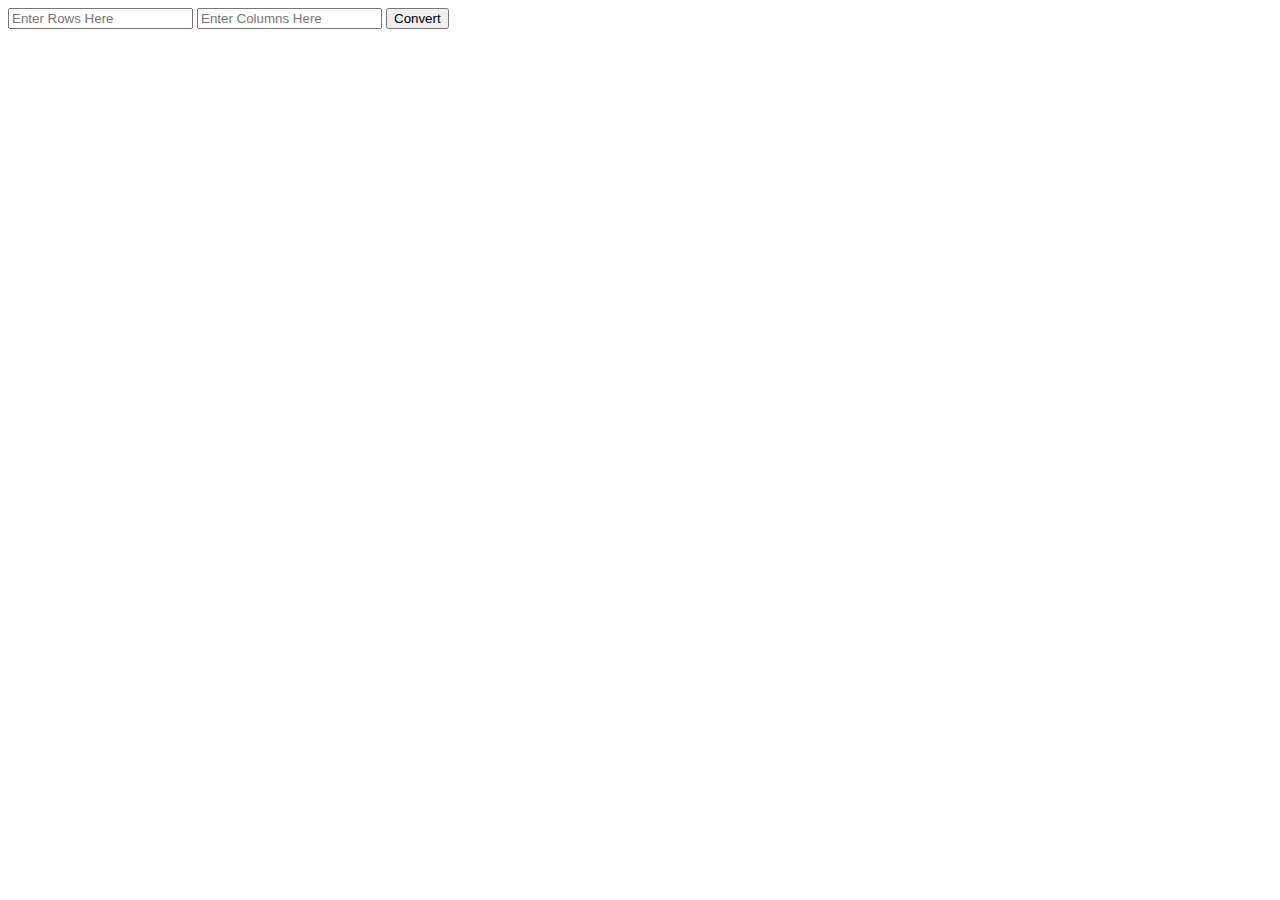
<file: Dynamic Table Homeowork/index.html>
<!DOCTYPE html>

<head>
    <title>Tables</title>
</head>

<body>

    <form>
        <input type="text" id="rows" placeholder="Enter Rows Here">
        <input type="text" id="columns" placeholder="Enter Columns Here">
        <button id="myBtn" type="button">Convert</button>
    </form>
    <br>
    <br>

    <div id="divTest">

    </div>



    <script src="./assets/script.js"></script>
</body>

</html>
</file>
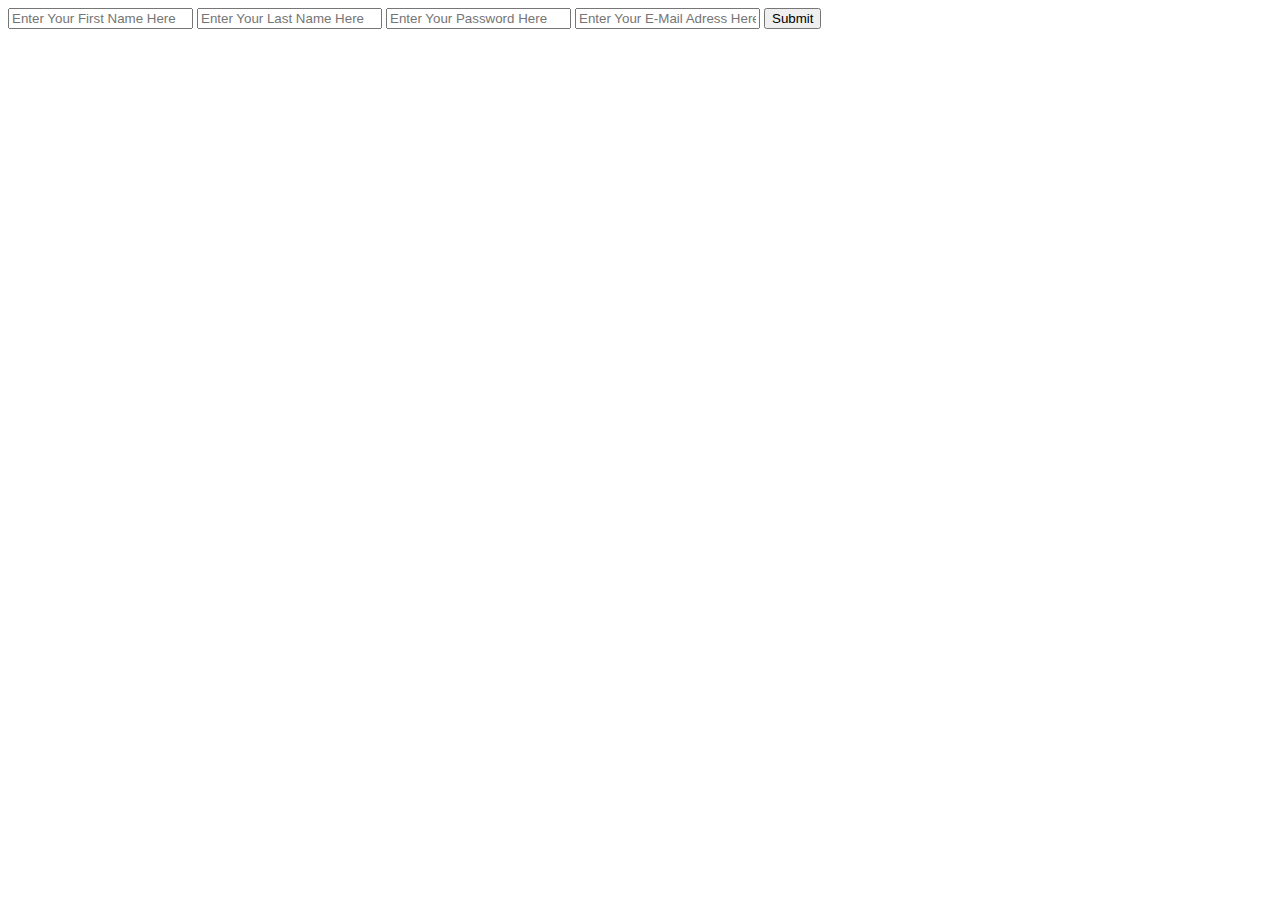
<file: Exercise #2 Events/index.html>
<!DOCTYPE html>

<head>

    <title>Personal Information</title>
</head>

<body>
    <form>
        <input type="text" id="firstName" placeholder="Enter Your First Name Here">
        <input type="text" id="lastName" placeholder="Enter Your Last Name Here">
        <input type="password" id="password" placeholder="Enter Your Password Here">
        <input type="email" id="eMail" placeholder="Enter Your E-Mail Adress Here">
        <button id="myBtn" type="button">Submit</button>
    </form>
    <p id="answer"></p>


    <script src="./assets/script.js"></script>
</body>

</html>
</file>
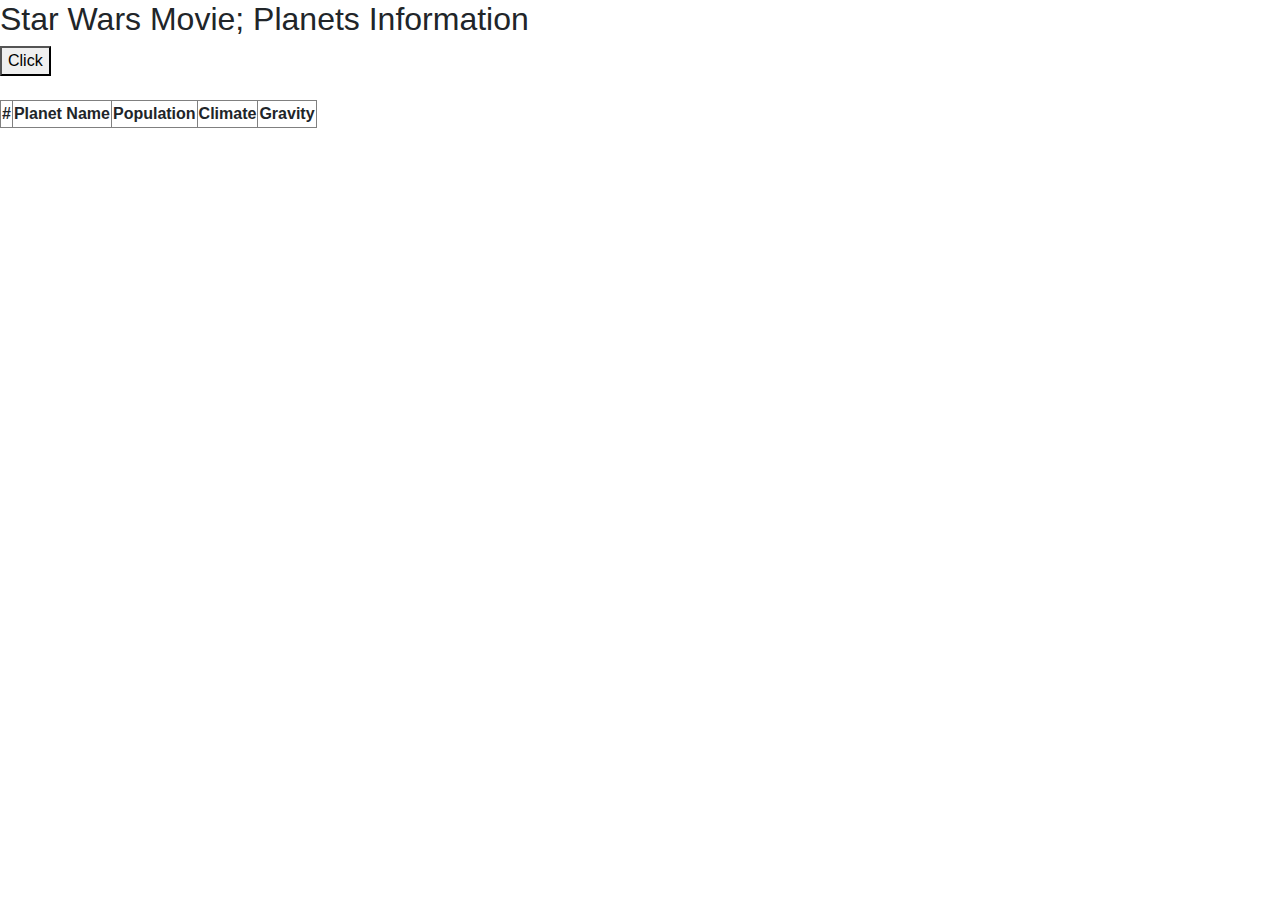
<file: Homework #2/index.html>
<!DOCTYPE html>
<html lang="en">

<head>
    <meta charset="UTF-8">
    <meta name="viewport" content="width=device-width, initial-scale=1.0">
    <meta http-equiv="X-UA-Compatible" content="ie=edge">
    <link rel="stylesheet" href="https://stackpath.bootstrapcdn.com/bootstrap/4.4.1/css/bootstrap.min.css"
        integrity="sha384-Vkoo8x4CGsO3+Hhxv8T/Q5PaXtkKtu6ug5TOeNV6gBiFeWPGFN9MuhOf23Q9Ifjh" crossorigin="anonymous">
    <title>Homework #2</title>
</head>

<body>
    <h2>Star Wars Movie; Planets Information</h2>
    <button>Click</button>
    <br />
    <br />
    <table border="1" class=".table-sm">
        <tr>
            <th>#</th>
            <th>Planet Name</th>
            <th>Population</th>
            <th>Climate</th>
            <th>Gravity</th>
        </tr>
        <tbody id="myTbody">

        </tbody>
    </table>
    <br />
    <div id="secondBtnDiv" ></div>

    <div id="firstBtnDiv" ></div>
    <br />

    <h3></h3>







    <script src="https://code.jquery.com/jquery-3.4.1.js"
        integrity="sha256-WpOohJOqMqqyKL9FccASB9O0KwACQJpFTUBLTYOVvVU=" crossorigin="anonymous"></script>
    <script src="./script/script.js"></script>
</body>

</html>
</file>
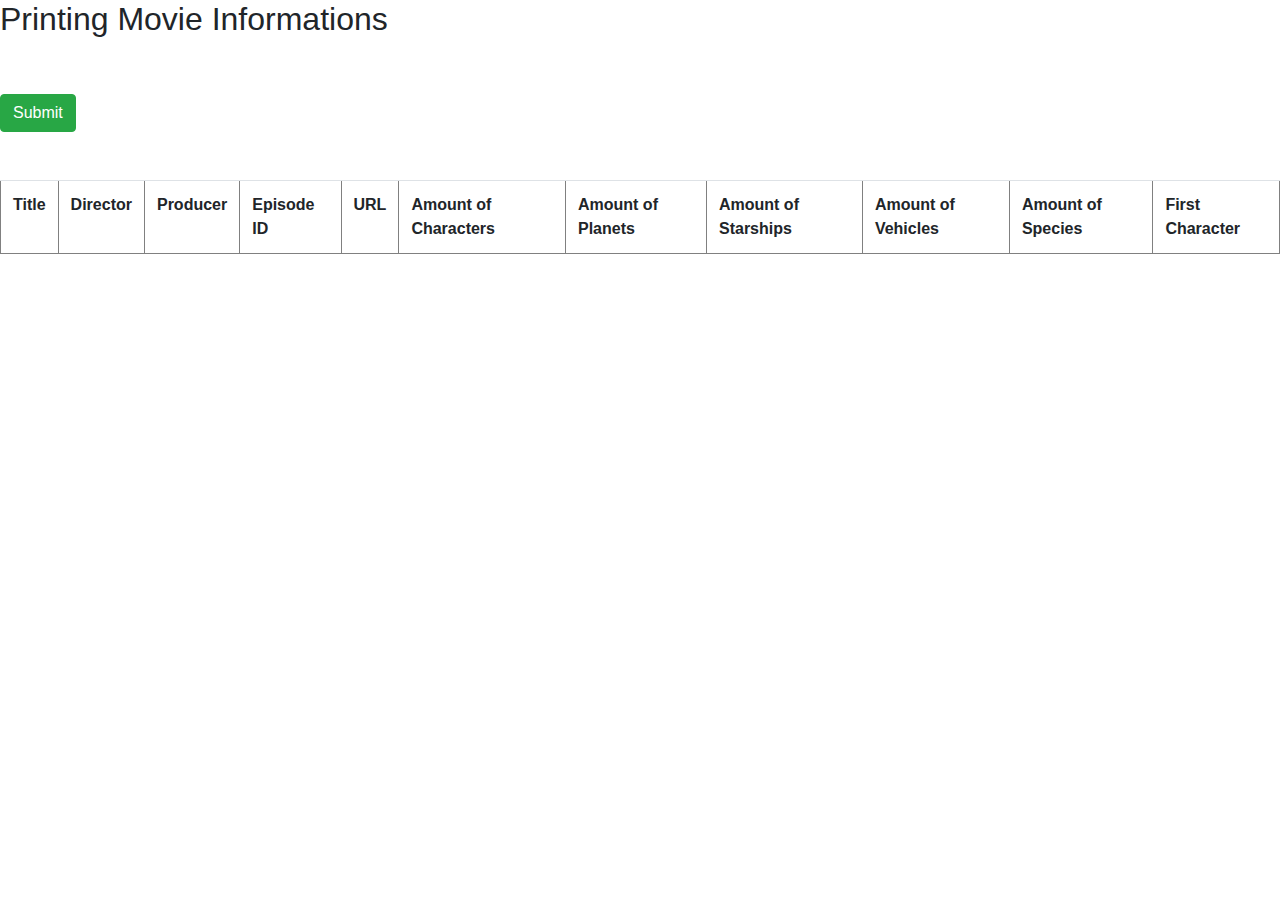
<file: Homework API/index.html>
<!DOCTYPE html>
<html lang="en">

<head>
    <meta charset="UTF-8">
    <meta name="viewport" content="width=device-width, initial-scale=1.0">
    <meta http-equiv="X-UA-Compatible" content="ie=edge">
    <link rel="stylesheet" href="https://stackpath.bootstrapcdn.com/bootstrap/4.4.1/css/bootstrap.min.css"
        integrity="sha384-Vkoo8x4CGsO3+Hhxv8T/Q5PaXtkKtu6ug5TOeNV6gBiFeWPGFN9MuhOf23Q9Ifjh" crossorigin="anonymous">
    <title>Homework API</title>
</head>

<body>
    <h2 class="h2">Printing Movie Informations</h2>
    <br />
    <br />
    <button type="button" id="myBtn" class="btn btn-success">Submit</button>
    <br />
    <br />
    <br />
    <table border="1" class="table table-hover">
        <tr id="myTableRows">
            <th scope="col">Title</th scope="col">
            <th scope="col">Director</th>
            <th scope="col">Producer</th>
            <th scope="col">Episode ID</th>
            <th scope="col">URL</th>
            <th scope="col">Amount of Characters</th>
            <th scope="col">Amount of Planets</th>
            <th scope="col">Amount of Starships</th>
            <th scope="col">Amount of Vehicles</th>
            <th scope="col">Amount of Species</th>
            <th scope="col" id="testBfTitle">First Character</th>
        </tr>
        <tr>
            <tbody id="myTabBody">
            
            </tbody>
        </tr>
    </table>
    
    <p></p>
    <script src="https://code.jquery.com/jquery-3.4.1.js"
        integrity="sha256-WpOohJOqMqqyKL9FccASB9O0KwACQJpFTUBLTYOVvVU=" crossorigin="anonymous"></script>
    <script src="./script/script.js"></script>
</body>

</html>
</file>
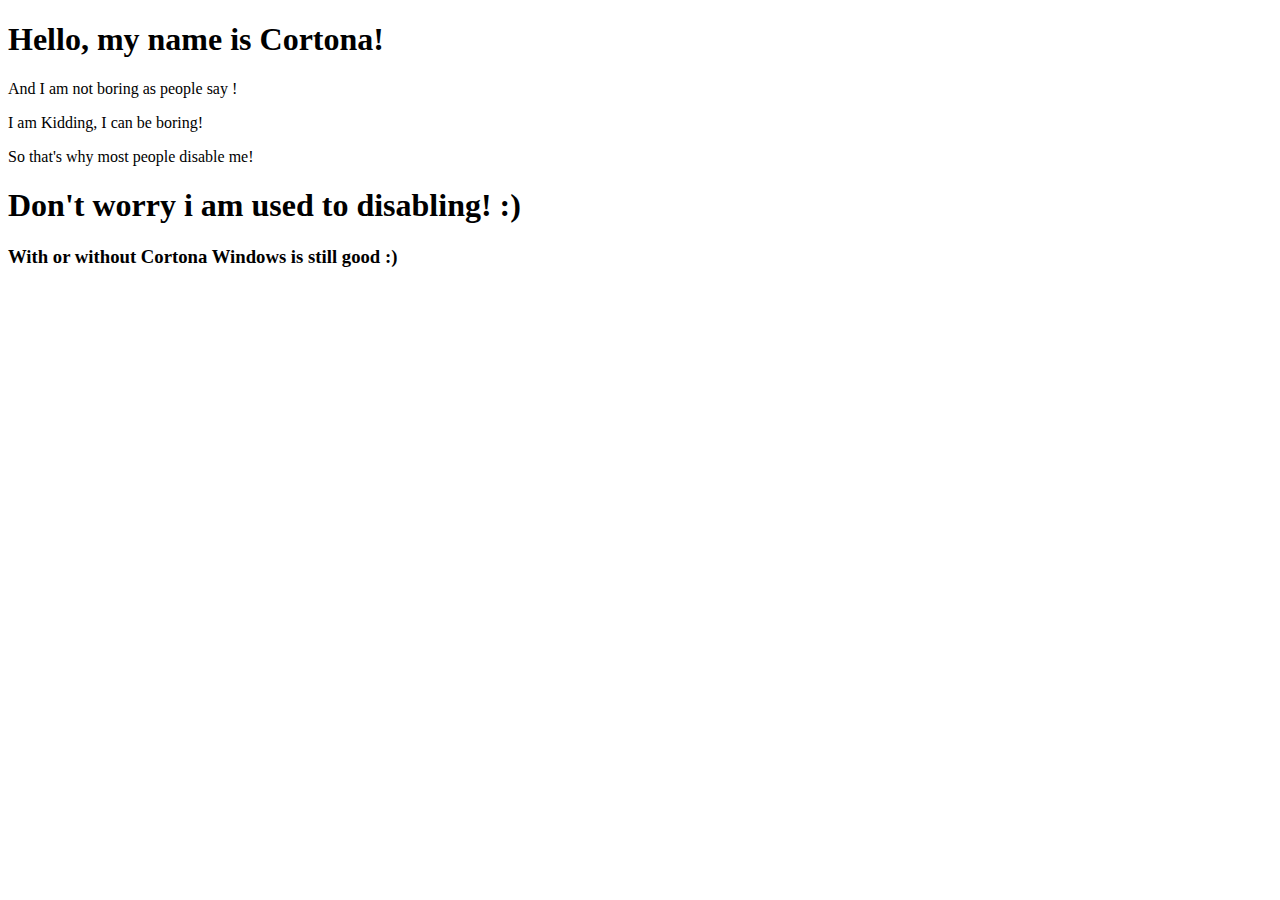
<file: Homework Part #1/index.html>
<!DOCTYPE html>
<html lang="en">

<head>
    <meta charset="UTF-8">
    <meta name="viewport" content="width=device-width, initial-scale=1.0">
    <meta http-equiv="X-UA-Compatible" content="ie=edge">
    <title>Homework part #1</title>
</head>

<body>
    <div id="first" class="aDiv">
        <h1 id="myTitle">Yea! Cool page</h1>  <!-- Changed  -->
        <p class="paragraph">
            This is an exercise. It's pretty easy <!-- Changed -->
        </p>
    </div>
    <div class="anotherDiv">
        <p class="paragraph second">
            No really, It's easy! <!-- Changed -->
        </p>
        <text>
            It's about selecting elements and <!-- Changed-->
        </text>
    </div>
    <div>
        <h1>This should be changed</h1> <!-- Changed -->
        <h3>And also this!</h3>  <!-- Changed -->
    </div>

    <script src="./assets/script.js"></script>
</body>

</html>
</file>
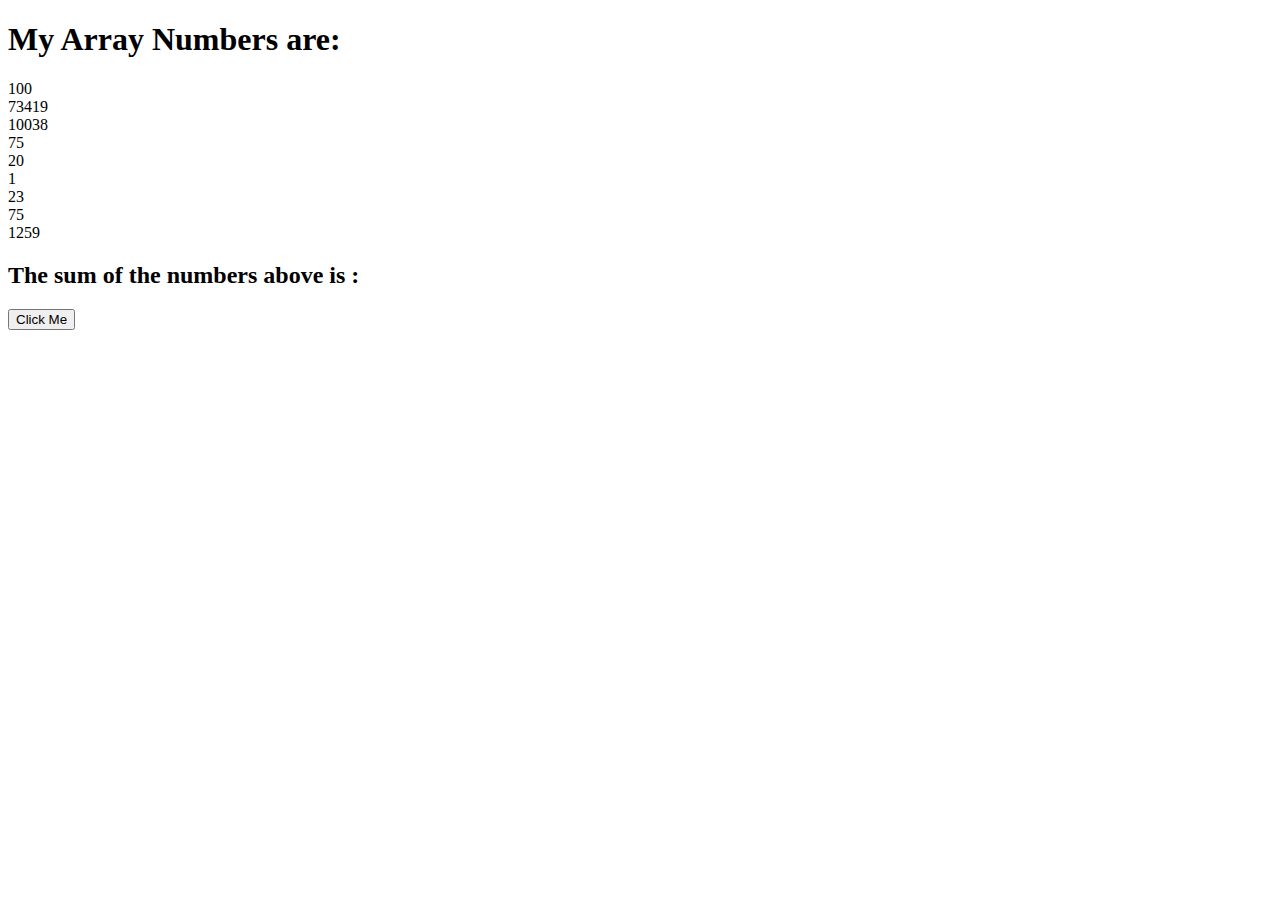
<file: Homework Part #2/index.html>
<!DOCTYPE html>
<html lang="en">
<head>
    <meta charset="UTF-8">
    <meta name="viewport" content="width=device-width, initial-scale=1.0">
    <meta http-equiv="X-UA-Compatible" content="ie=edge">
    <title>Document</title>
</head>
<body>
    <div id = "myDiv">
        <h1>My Array Numbers are:</h1>
    </div>
    <div>
        <h2 id = "headerOne"></h2><button id = "btnTest" type = "button" onclick="sumNumbers (), this.disabled = true" >Click Me</button>
        <h2 id = "headerTwo"></h2>
        <h3 id = "headerTree"></h3>
    </div>
    <script src="./assets/script.js"></script>
</body>
</html>
</file>
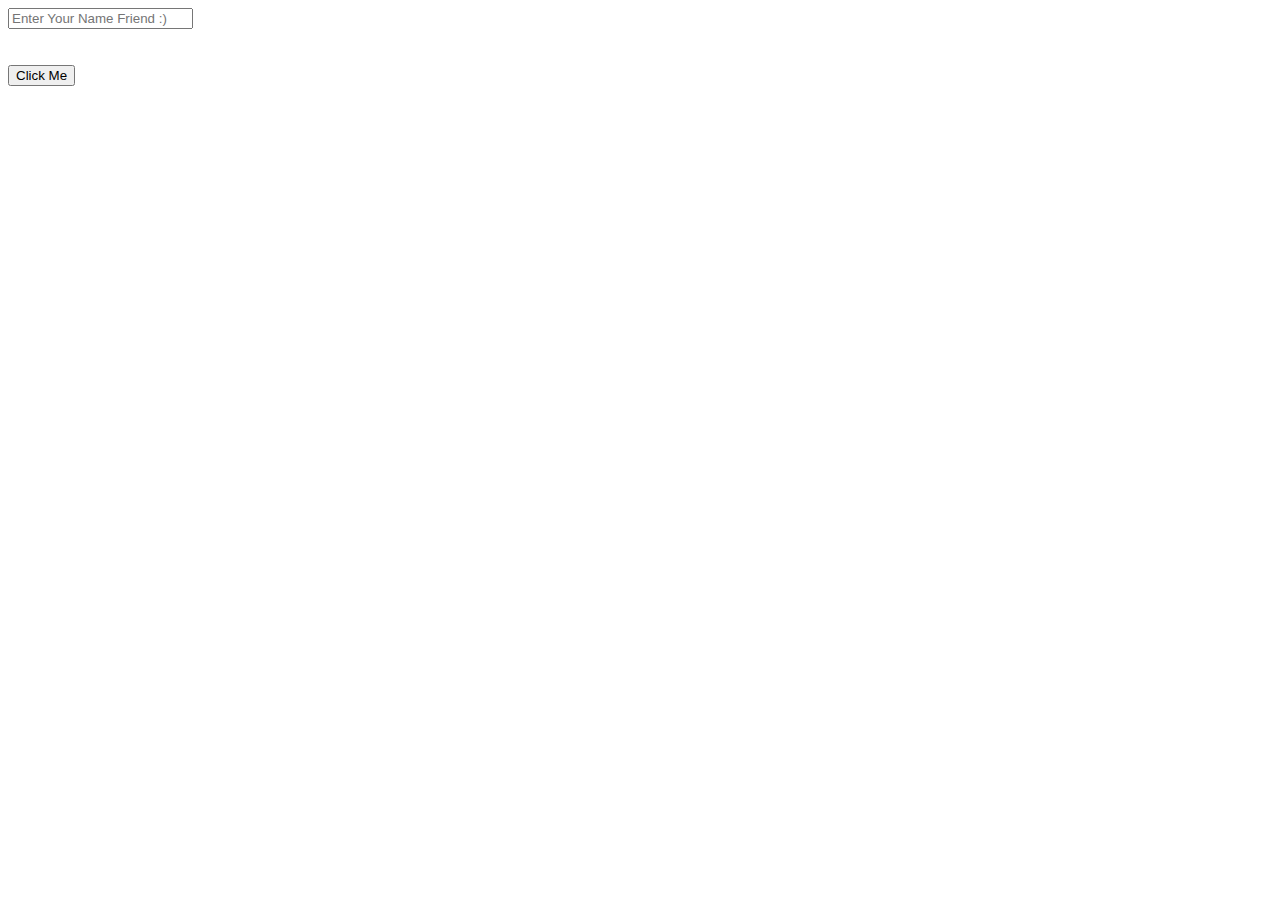
<file: Jquery Homework #1/index.html>
<!DOCTYPE html>
<html lang="en">

<head>
    <meta charset="UTF-8">
    <meta name="viewport" content="width=device-width, initial-scale=1.0">
    <meta http-equiv="X-UA-Compatible" content="ie=edge">
    <title>Homeowork 1 Jquery</title>
</head>

<body>


    <form>
        <input type="text" name="textinput" id="firstInput" placeholder="Enter Your Name Friend :)"/>
    </form>
    <br />
    <br />
    <button>Click Me</button>








    <script src="https://code.jquery.com/jquery-3.4.1.js"
        integrity="sha256-WpOohJOqMqqyKL9FccASB9O0KwACQJpFTUBLTYOVvVU=" crossorigin="anonymous"></script>
    <script src="./assets/script.js"></script>
</body>

</html>
</file>
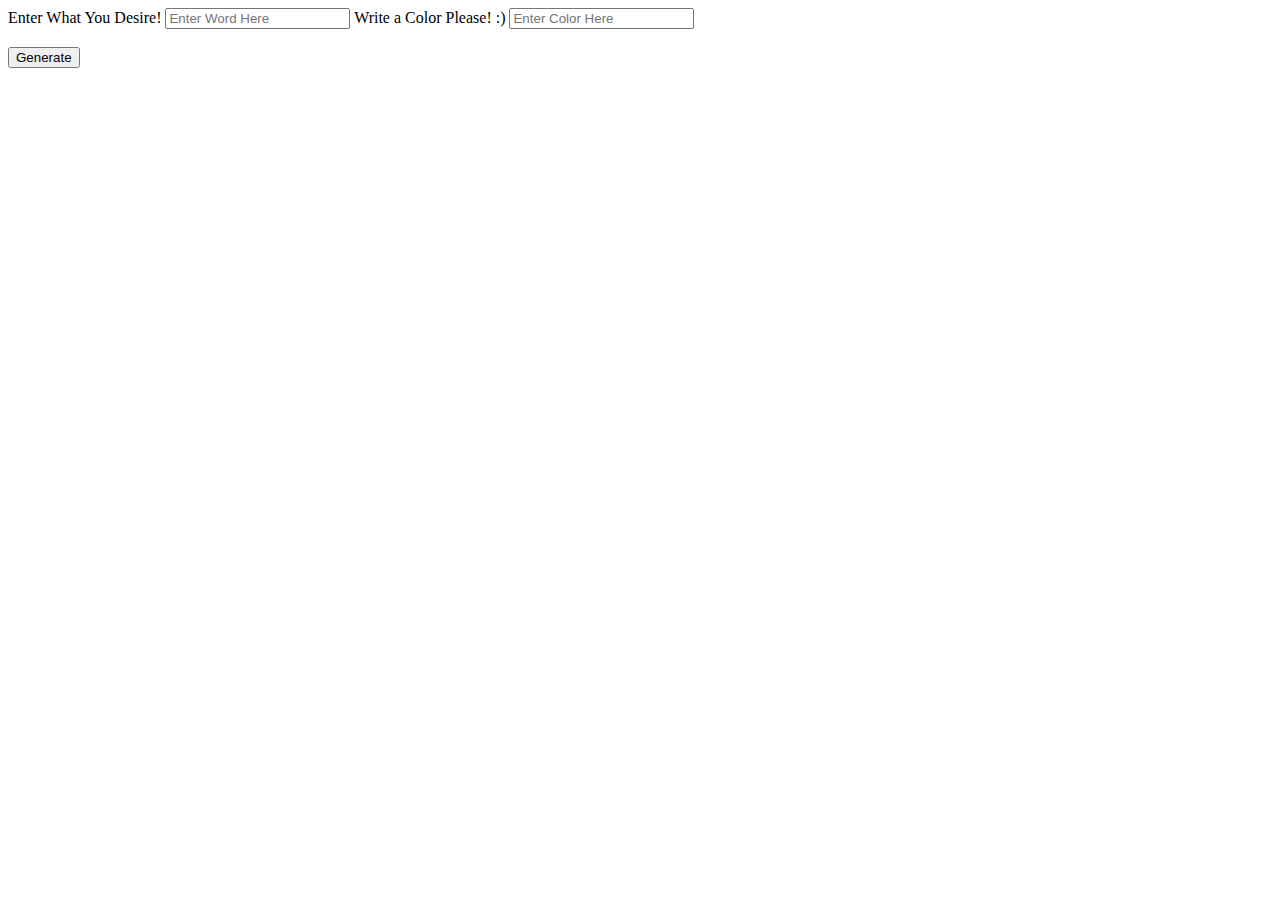
<file: Jquery Homework #2/index.html>
<!DOCTYPE html>
<html lang="en">

<head>
    <meta charset="UTF-8">
    <meta name="viewport" content="width=device-width, initial-scale=1.0">
    <meta http-equiv="X-UA-Compatible" content="ie=edge">
   
    <title>JQuery Homework 2</title>
</head>

<body>
    <label for="textWord"> Enter What You Desire! </label>
    <input type="text" name="textWord" id="textWords" placeholder="Enter Word Here" />
    <label for="textColor"> Write a Color Please! :) </label>
    <input type="text" name="textColor" id="textColors" placeholder="Enter Color Here" />
    <br />
    <br />
    <!-- <label for="colorpicker"> Please Select Color :) </label>
    <input type="color" name="colorpicker" id="colorPick" value=#ff0000> -->
    <button>Generate</button>

    
    <script src="https://code.jquery.com/jquery-3.4.1.js"
        integrity="sha256-WpOohJOqMqqyKL9FccASB9O0KwACQJpFTUBLTYOVvVU=" crossorigin="anonymous"></script>
    <script src="./assets/script.js"></script>
</body>

</html>
</file>
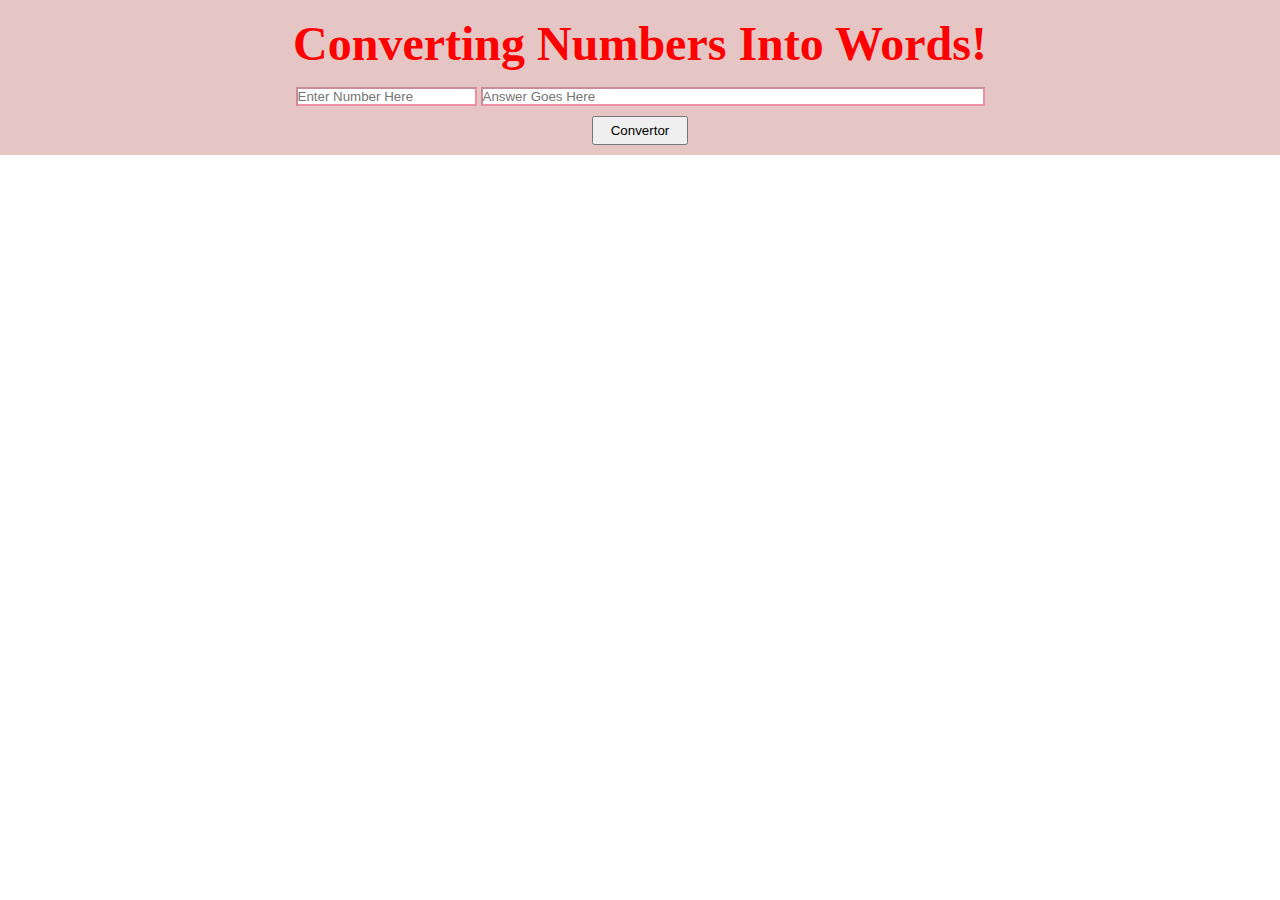
<file: Numbers Into Words Homework/index.html>
<!DOCTYPE html>
<html lang="en">

<head>
    <meta charset="UTF-8">
    <meta name="viewport" content="width=device-width, initial-scale=1.0">
    <meta http-equiv="X-UA-Compatible" content="ie=edge">
    <title>Numbers Into Words Homework!</title>
    <link rel="stylesheet" href="./css/styles.css" type="text/css" />
</head>

<body>
    <div class="mainContainer">

    
        <h3>Converting Numbers Into Words!</h3>

        <form>
            <input type="text" name="inputnumbers" id="numbersHere" placeholder="Enter Number Here">
            <input type="text" name="resultwords" id="resultsWordsHere" class="secondInput" placeholder="Answer Goes Here">
        </form>
        <button>Convertor</button>
    </div>





    <script src="https://code.jquery.com/jquery-3.4.1.js"
        integrity="sha256-WpOohJOqMqqyKL9FccASB9O0KwACQJpFTUBLTYOVvVU=" crossorigin="anonymous"></script>
    <script src="./assets/script.js"></script>
</body>

</html>
</file>
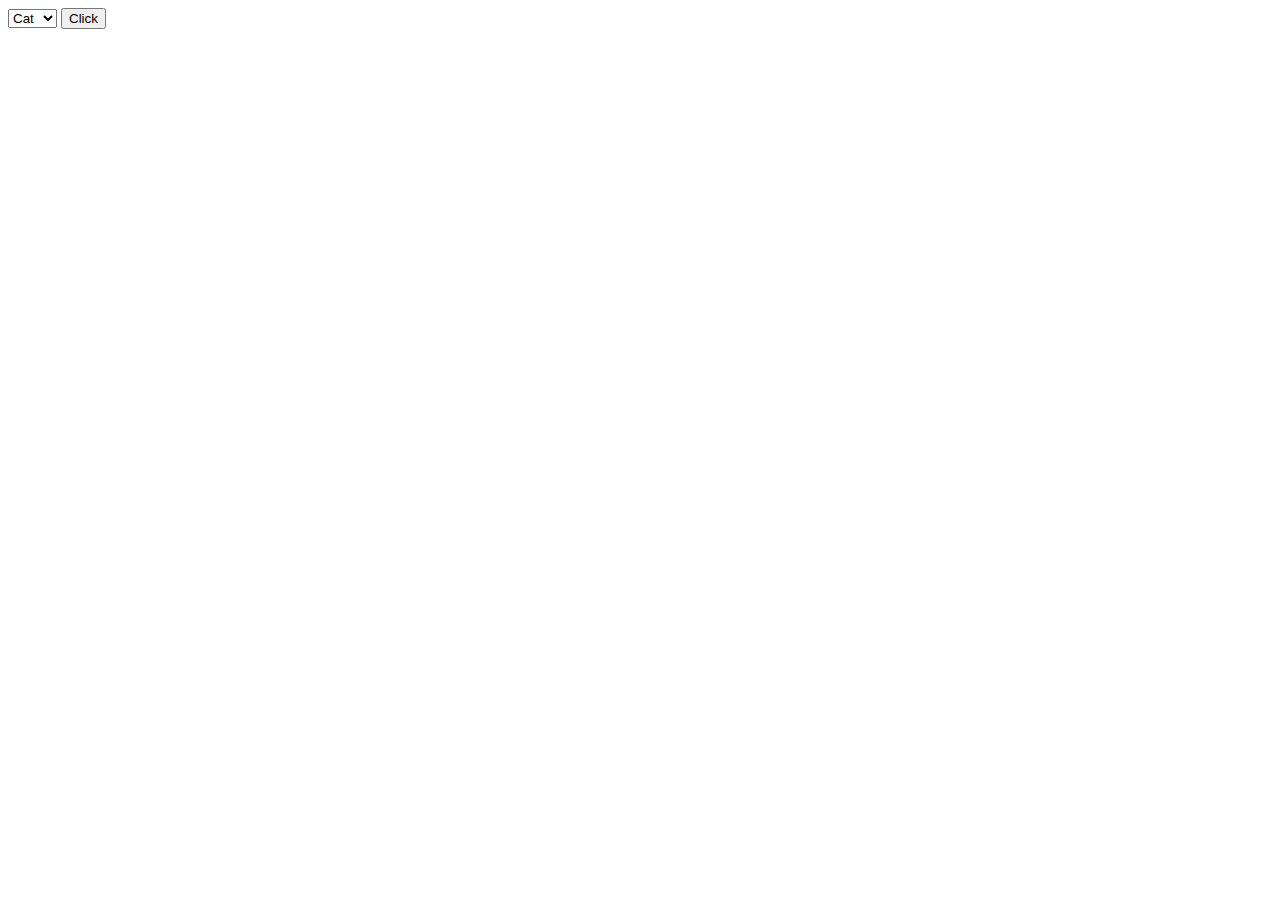
<file: Objects Homework #1/index.html>
<!DOCTYPE html>

<head>

    <title>Animals</title>
</head>

<body>

    <select id="mySelect">
        <option>Cat</option>
        <option>Dog</option>
        <option>Bird</option>
        <option>Cow</option>
        <option>Fox</option>
    </select>
    <button id="myBtn" type="button">Click</button>
    <p id="myParagraph"></p>
    <p id="secondPara"></p>


    <script src="./assets/script.js"></script>
</body>

</html>
</file>
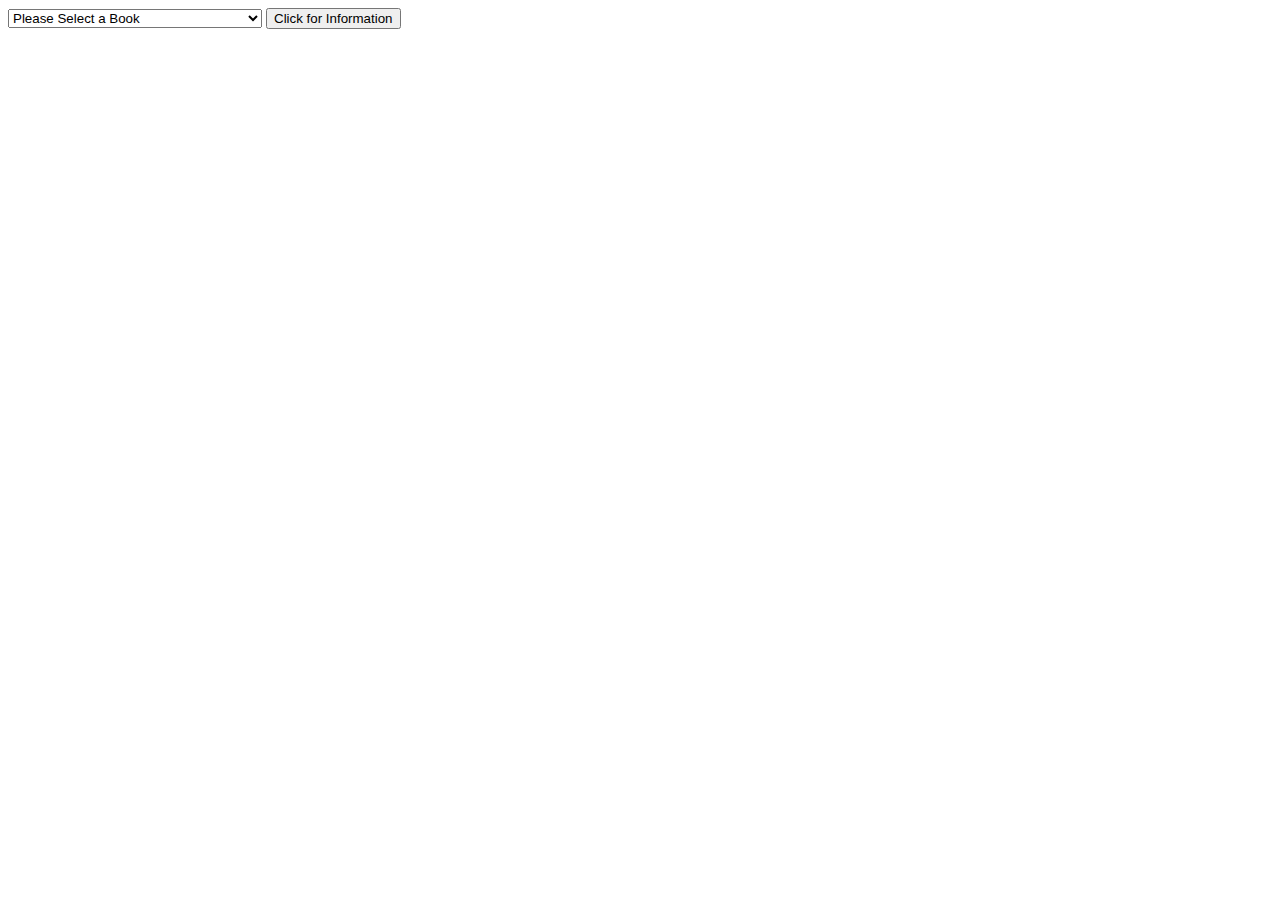
<file: Objects Homework #2/index.html>
<!DOCTYPE html>

<head>

    <title>Book Selection</title>
</head>

<body>
    <select id="mySelect">
        <option selected disabled>Please Select a Book</option>
        <option>Harry Potter and The Half Blood Prince</option>
        <option>The Hobbit</option>
        <option>The Witch</optionselected>
        <option>Jose Mourinho: The Art of Winning</option>
    </select>
    <button type="button" id="myButton">Click for Information</button>
    <p id="myParagraph"></p>
    <p id="myParagraphTwo"></p>

    <script src="./assets/script.js"></script>
</body>

</html>
</file>
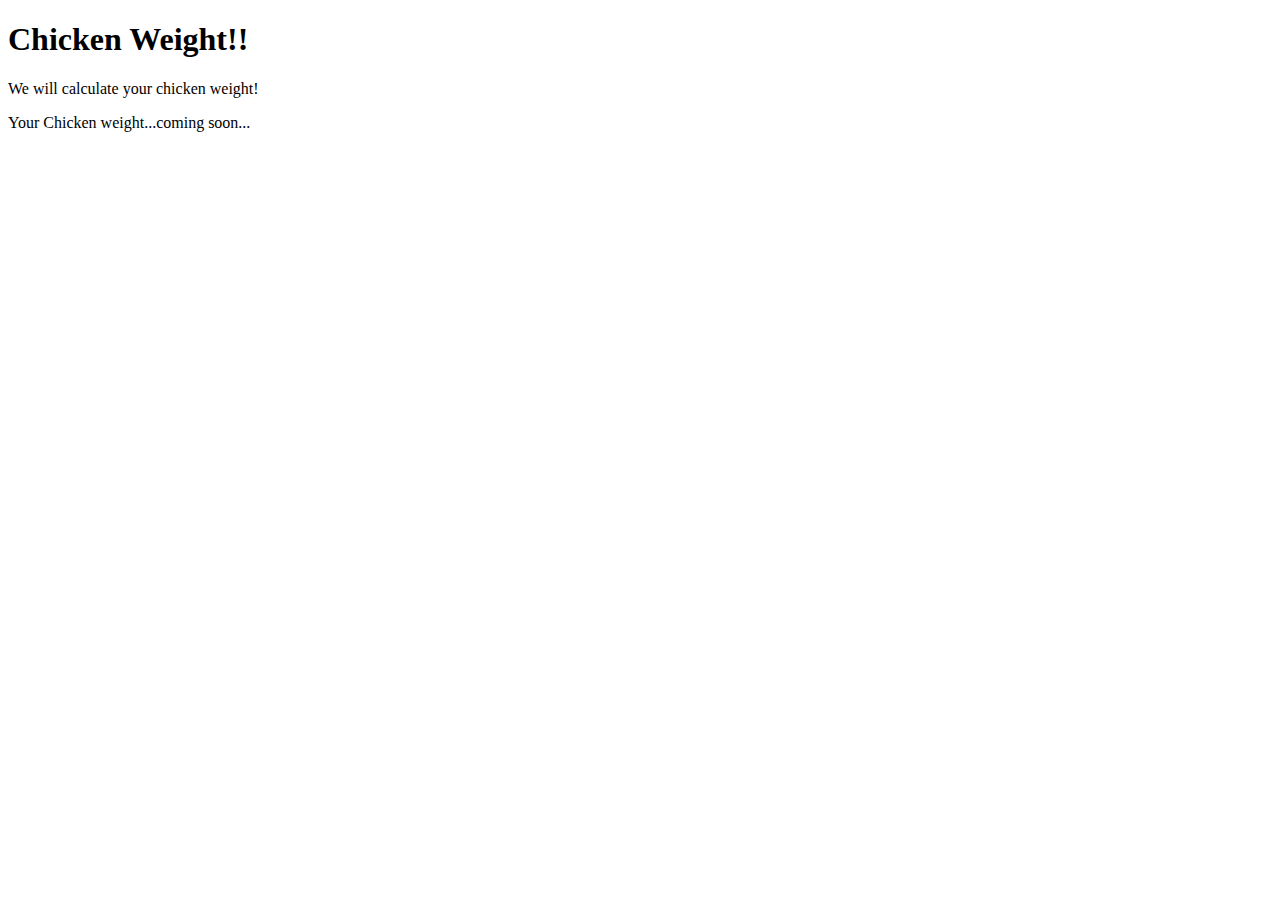
<file: Test Homework/index.html>
<!DOCTYPE html>
<html lang="en">
<head>
    <meta charset="UTF-8">
    <meta name="viewport" content="width=device-width, initial-scale=1.0">
    <meta http-equiv="X-UA-Compatible" content="ie=edge">
    <title>Chicken Weight!</title>
</head>
<body>
    <div id="test">
        <h1>Chicken Weight!!</h1>
        <p>We will calculate your chicken weight!</p>
        <p id = "answer">Your Chicken weight...coming soon...</p>
    </div>
    <script src="./assets/script.js"></script>
</body>
</html>
</file>
<file: Numbers Into Words Homework/css/styles.css>
*{
    padding: 0;
    margin: 0;
}
.secondInput {
    width: 500px;
}

.mainContainer {
    text-align: center;
    background-color: rgba(165, 42, 42, 0.274);

}
.mainContainer h3 {
    color: red;
    font-size: 3rem;
    padding: 1rem;
}
button {
    padding: 5px;
    width: 6rem;
    margin: 10px 0;
}
button:hover {
    color:red;
    background-color: rgba(255, 66, 66, 0.26);
}
input {
    color: red;
    border-color: rgba(220, 20, 60, 0.466);
}
</file>
